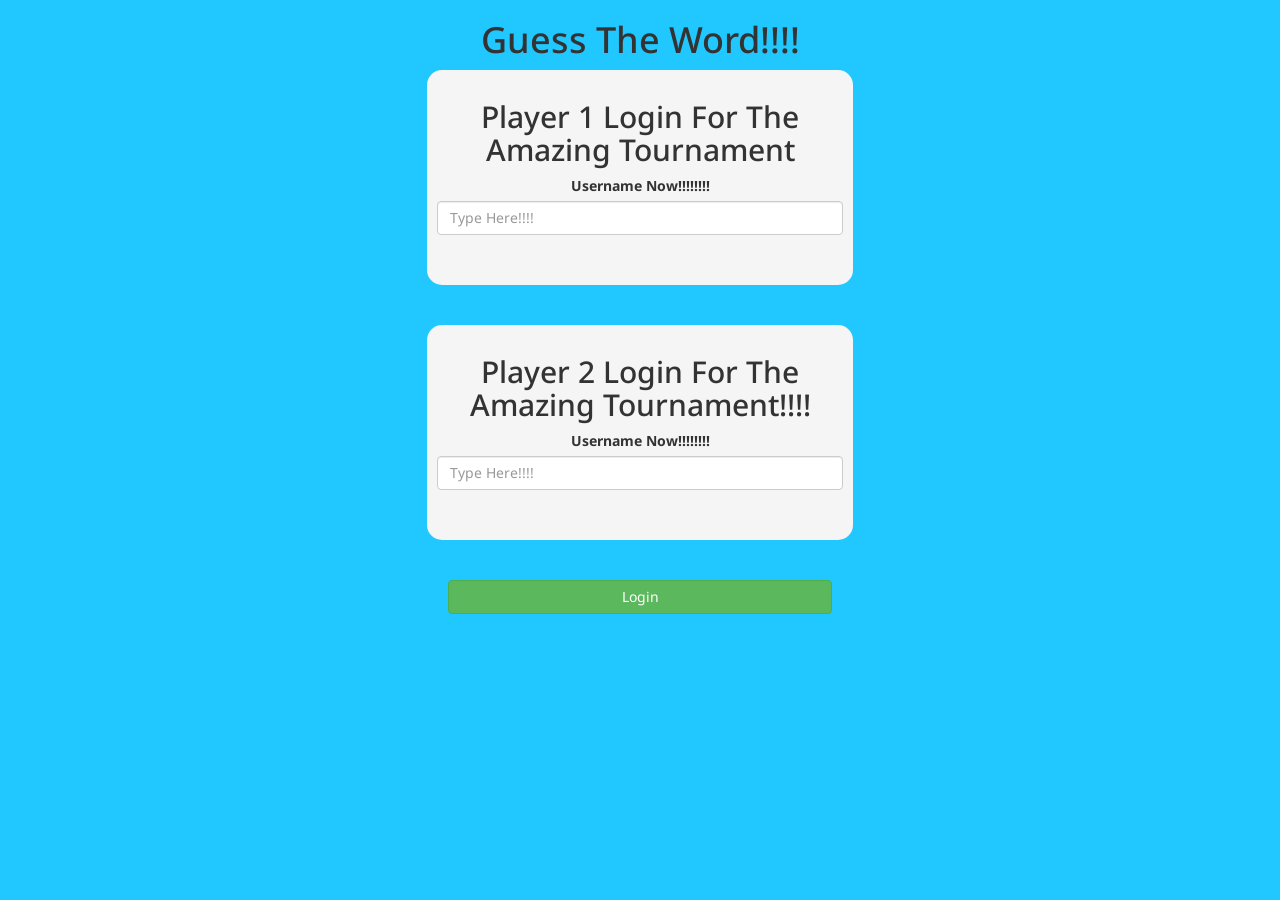
<file: Index.html>
<html>
    <head>
<title>GameBoy</title>
<link rel="stylesheet" href="https://maxcdn.bootstrapcdn.com/bootstrap/3.4.0/css/bootstrap.min.css">
<meta name="viewport" content="width=device-width, initial-scale=1">
<script src="https://ajax.googleapis.com/ajax/libs/jquery/3.4.1/jquery.min.js"></script>
<script src="https://maxcdn.bootstrapcdn.com/bootstrap/3.4.0/js/bootstrap.min.js"></script>
<link href="Game.css" rel="stylesheet"> 
<link href="https://fonts.googleapis.com/css2?family=Noto+Sans&display=swap" rel="stylesheet">
</head>
<body>
<center>

    <h1>Guess The Word!!!!</h1>
    <div class="col-lg-4 col-md-6 col-sm-8 col-xs-11 Login_DivOne" >
        <h2>Player 1 Login For The Amazing Tournament</h2>
       <label>Username Now!!!!!!!!</label> 
       <input type="text" id="Input_player_1" placeholder="Type Here!!!!" class="form-control">
       <br><br>
       

    </div>
    <br><br>
    <div class="col-lg-4 col-md-6 col-sm-8 col-xs-11 Login_DivTwo" >
        <h2>Player 2 Login For The  Amazing Tournament!!!!</h2>
       <label>Username Now!!!!!!!!</label> 
       <input type="text" id="Input_player_2" placeholder="Type Here!!!!" class="form-control">
       <br><br>
       

    </div>
    <br><br>
    <button class="btn btn-success" onclick= "AddUserDoSomething()" style="width: 30%;">Login</button>
</center>







<script src="Game_login.js"></script>
</body>
</html>
</file>
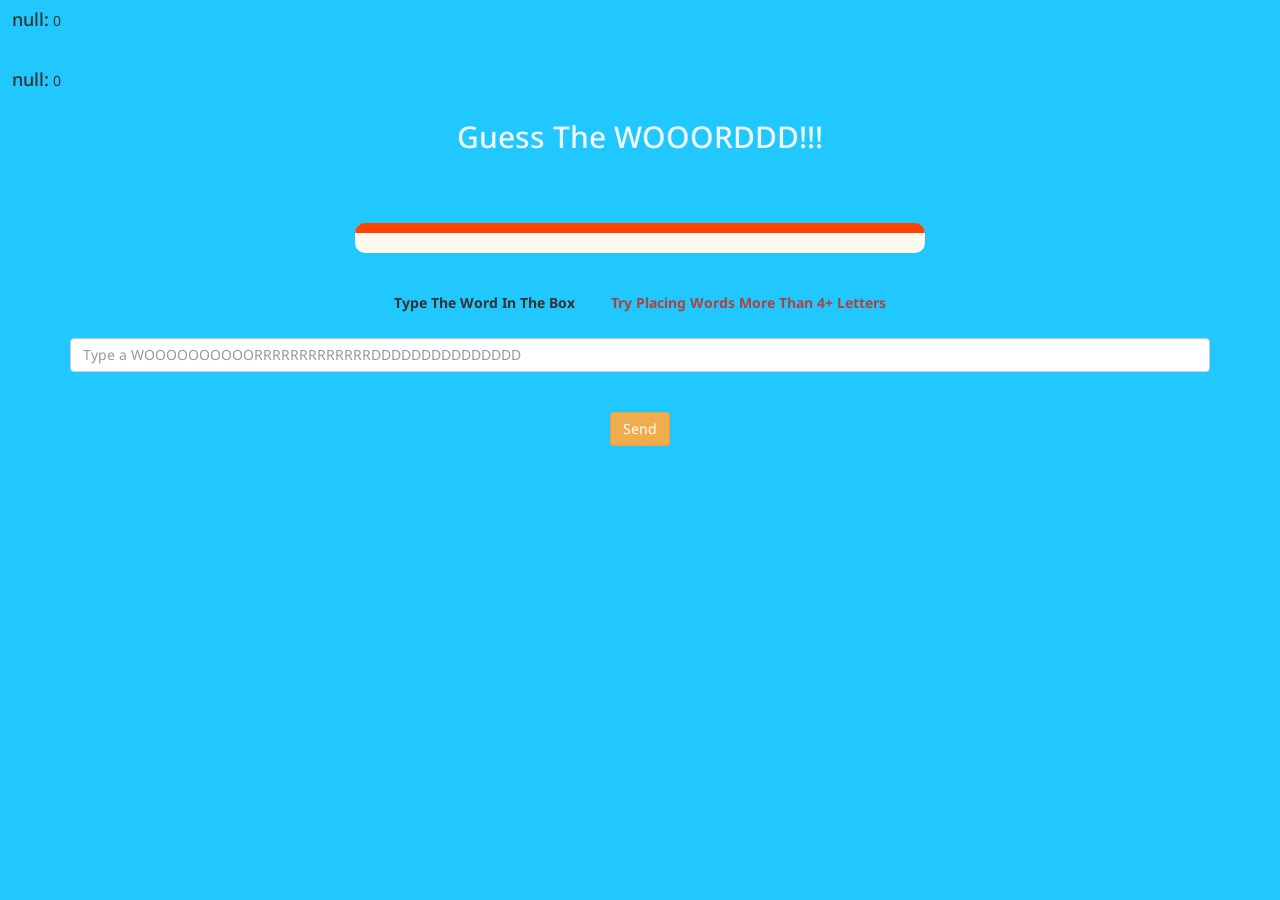
<file: Game_play.html>
<html>
    <head>
<title>GameBoy</title>
<link rel="stylesheet" href="https://maxcdn.bootstrapcdn.com/bootstrap/3.4.0/css/bootstrap.min.css">
<meta name="viewport" content="width=device-width, initial-scale=1">
<script src="https://ajax.googleapis.com/ajax/libs/jquery/3.4.1/jquery.min.js"></script>
<script src="https://maxcdn.bootstrapcdn.com/bootstrap/3.4.0/js/bootstrap.min.js"></script>
<link href="Game.css" rel="stylesheet"> 
<link href="https://fonts.googleapis.com/css2?family=Noto+Sans&display=swap" rel="stylesheet">
</head>
<body>

    <h4 id="playerone_name"> </h4> <span id="playerone_score"></span>
    <br><br>
    <h4 id="playertwo_name"> </h4> <span id="playertwo_score"></span>
    <div class= 'container'>
<center>
<h2 style="color:aliceblue;">Guess The WOOORDDD!!!</h2>
<br><br>
<h3 id="Question"></h3>

<h3 id="Answer"></h3> 
<div id="Output" class="col-lg-6">  </div>
<br><br>
<label>Type The Word In The Box &nbsp; <b class="text-danger"> &nbsp; &nbsp; &nbsp; Try Placing Words More Than 4+ Letters</b></label>
<br><br>
<input type="text" placeholder="Type a WOOOOOOOOOORRRRRRRRRRRRRDDDDDDDDDDDDDDD" class="form-control" id="THETEXT">
<br><br>
<button class="btn btn-warning"  onclick="Send()">Send</button>
  
</center>
</div>






<script src="Game_Page.js"></script>
</body>
</html>
</file>
<file: Game.css>
body{
  background: linear-gradient(rgb(33, 200, 255) 100%, deepskyblue 0%); 
  font-family: 'Noto Sans', sans-serif;

}
.Login_DivOne,.Login_DivTwo{
    background:whitesmoke;
    padding: 10px;
    float: none;
    border-radius: 15px;
}
#playerone_name , #playertwo_name {
  margin-left: 12px;
  display: inline-block;


}
#Output{
background-color: floralwhite;
border-radius: 10px;
border-top: 10px solid orangered;
padding: 10px;
float: none;
text-align: left;
}
</file>
